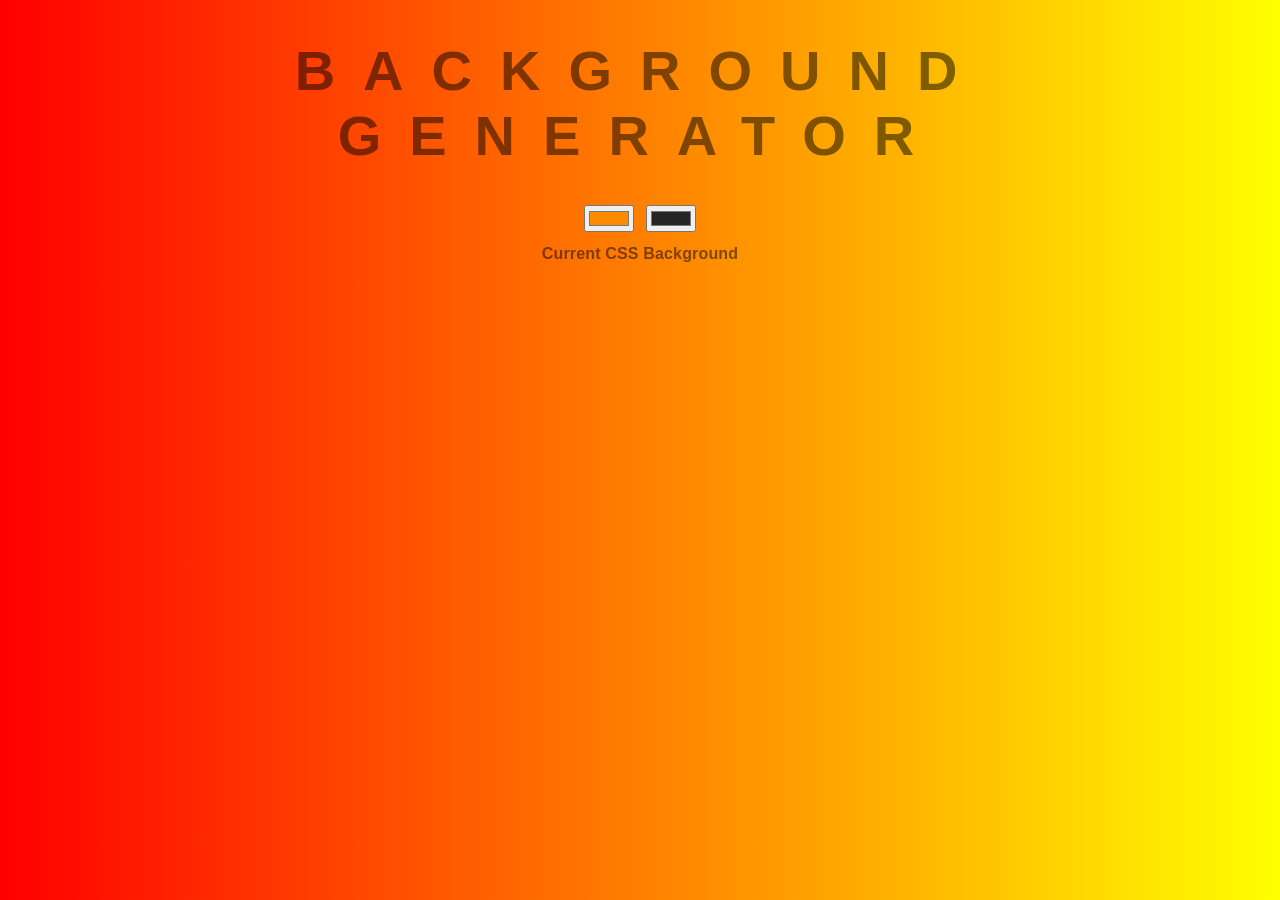
<file: index.html>
<!DOCTYPE html>
<html>
  <head>
    <title>Gradient Generator</title>
    <link rel="stylesheet" href="styles.css">
  </head>
  <body id="gradient">
    <h1>Background Generator</h1>
    <input oninput="setGradient()" class="color1" type="color" name="color1" value="#FF8C00">
    <input oninput="setGradient()" class="color2"type="color" name="color2" value="#252525">
    <h2>Current CSS Background</h2>
    <h3></h3>
    <script type="text/javascript" src="script.js"></script>
  </body>
</html>
</file>
<file: styles.css>
body{
  font: 'Raleway', sans-serif;
  color: rgba(0,0,0,.5);
  text-align: center;
  text-transform: uppercase;
  letter-spacing: .5em;
  top: 15%;
  background: linear-gradient(to right, red, yellow)
}

h1{
  font: 600 3.5em 'Raleway', sans-serif;
  color: rgba(0,0,0,.5);
  text-align: center;
  text-transform: uppercase;
  letter-spacing: .5em;
  width: 100%;

}

h2{
  font: 900 1em 'Raleway', sans-serif;
  color: rgba(0,0,0,.5);
  text-align: center;
  text-transform: none;
  letter-spacing: 0.01em;
}
</file>
<file: style.css>
body{
  font: 'Raleway', sans-serif;
  color: rgba(0,0,0,.5);
  text-align: center;
  text-transform: uppercase;
  letter-spacing: .5em;
  top: 15%;
  background: linear-gradient(to right, red, yellow)
}

h1{
  font: 600 3.5em 'Raleway', sans-serif;
  color: rgba(0,0,0,.5);
  text-align: center;
  text-transform: uppercase;
  letter-spacing: .5em;
  width: 100%;

}

h2{
  font: 900 1em 'Raleway', sans-serif;
  color: rgba(0,0,0,.5);
  text-align: center;
  text-transform: none;
  letter-spacing: 0.01em;
}
</file>
